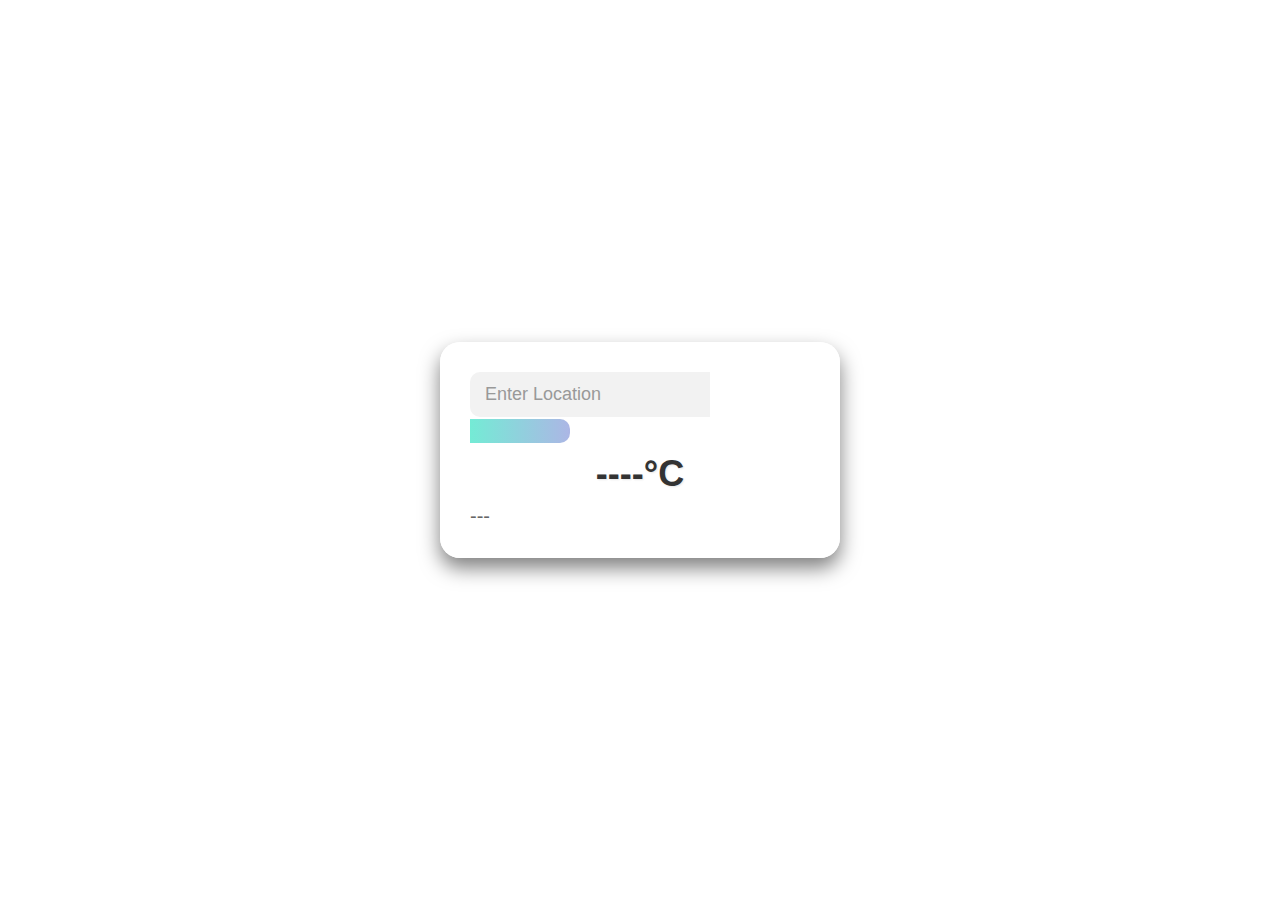
<file: index.html>
<!DOCTYPE html>
<html lang="en">
<head>
    <meta charset="UTF-8">
    <meta http-equiv="X-UA-Compatible" content="IE=edge">
    <meta name="viewport" content="width=device-width, initial-scale=1.0">
    <!-- External CSS link -->
    <link rel="stylesheet" href="./styles.css">
    <!-- Font Awesome link -->
    <link rel="stylesheet" href="https://cdnjs.cloudflare.com/ajax/libs/font-awesome/5.15.2/css/all.min.css"
        integrity="sha512-HK5fgLBL+xu6dm/Ii3z4xhlSUyZgTT9tuc/hSrtw6uzJOvgRr2a9jyxxT1ely+B+xFAmJKVSTbpM/CuL7qxO8w=="
        crossorigin="anonymous" />
    <!-- Google Fonts link -->
    <link rel="preconnect" href="https://fonts.gstatic.com">
    <link href="https://fonts.googleapis.com/css2?family=Raleway:wght@300&display=swap" rel="stylesheet">
    <title>Weather App</title>
    <style>
        /* Internal CSS styles can be placed here if necessary */
    </style>
</head>

<body>
    <div class="container">
        <div class="input">
            <input type="text" class="inputValue" placeholder="Enter Location">
            <button class="button"><i class="fas fa-search"></i></button>
        </div>
        <div class="displayWeather">
            <h1 class="temp">----°C</h1>
            <p class="desc">---</p>
        </div>
    </div>
    <!-- External JavaScript link -->
    <script src="./api.js"></script>
</body>
</html>
</file>
<file: styles.css>
/* Resetting default margin, padding, and box-sizing */
* {
    margin: 0;
    padding: 0;
    box-sizing: border-box;
}

body {
    font-family: 'Segoe UI', Tahoma, Geneva, Verdana, sans-serif;
    background: url('https://img.freepik.com/free-photo/tree-field-with-stormy-sky_188544-43348.jpg?t=st=1714939632~exp=1714943232~hmac=8ae1d1f2263eb07445050a41ff5de8001bb50bc41e1d72aa4872ead446b845e7') center/cover fixed;
    display: flex;
    justify-content: center;
    align-items: center;
    height: 100vh;
    overflow: hidden; /* Hide overflow from background image */
}

.container {
    width: 90%;
    max-width: 400px;
    padding: 30px;
    border-radius: 20px;
    box-shadow: 0 10px 20px rgba(0, 0, 0, 0.5);
    background-color: rgba(255, 255, 255, 0.9);
    position: relative;
    overflow: hidden;
    animation: fadeIn 1s ease; /* Fade-in animation */
}

@keyframes fadeIn {
    from {
        opacity: 0;
        transform: translateY(-20px);
    }
    to {
        opacity: 1;
        transform: translateY(0);
    }
}

h1 {
    text-align: center;
    margin-bottom: 30px;
    color: #333;
    font-size: 28px;
    text-shadow: 1px 1px 2px rgba(0, 0, 0, 0.1); /* Text shadow effect */
}

.inputValue {
    width: calc(100% - 100px);
    padding: 12px 15px;
    border: none;
    border-radius: 10px 0 0 10px;
    font-size: 18px;
    background: #f2f2f2;
    color: #333;
    transition: background-color 0.3s ease; /* Smooth background color transition */
}

.inputValue::placeholder {
    color: #999;
}

.inputValue:focus {
    background-color: #e0e0e0; /* Change background color on focus */
}

.button {
    width: 100px;
    padding: 12px 0;
    background: linear-gradient(to right, #74ebd5, #acb6e5);
    color: #fff;
    border: none;
    border-radius: 0 10px 10px 0;
    font-size: 18px;
    cursor: pointer;
    transition: all 0.3s ease;
}

.button:hover {
    transform: translateY(-2px);
    box-shadow: 0 5px 15px rgba(0, 0, 0, 0.3);
}

.weather-info {
    text-align: center;
    margin-top: 30px;
}

.weather-icon {
    display: block;
    margin: 0 auto 20px;
    width: 80px;
    height: 80px;
}

.name {
    font-size: 24px;
    color: #333;
}

.temp {
    font-size: 36px;
    font-weight: bold;
    color: #333;
    margin: 10px 0;
}

.desc {
    font-size: 20px;
    color: #666;
}

/* Media Queries */
@media (max-width: 600px) {
    .container {
        width: 95%;
    }
}
</file>
